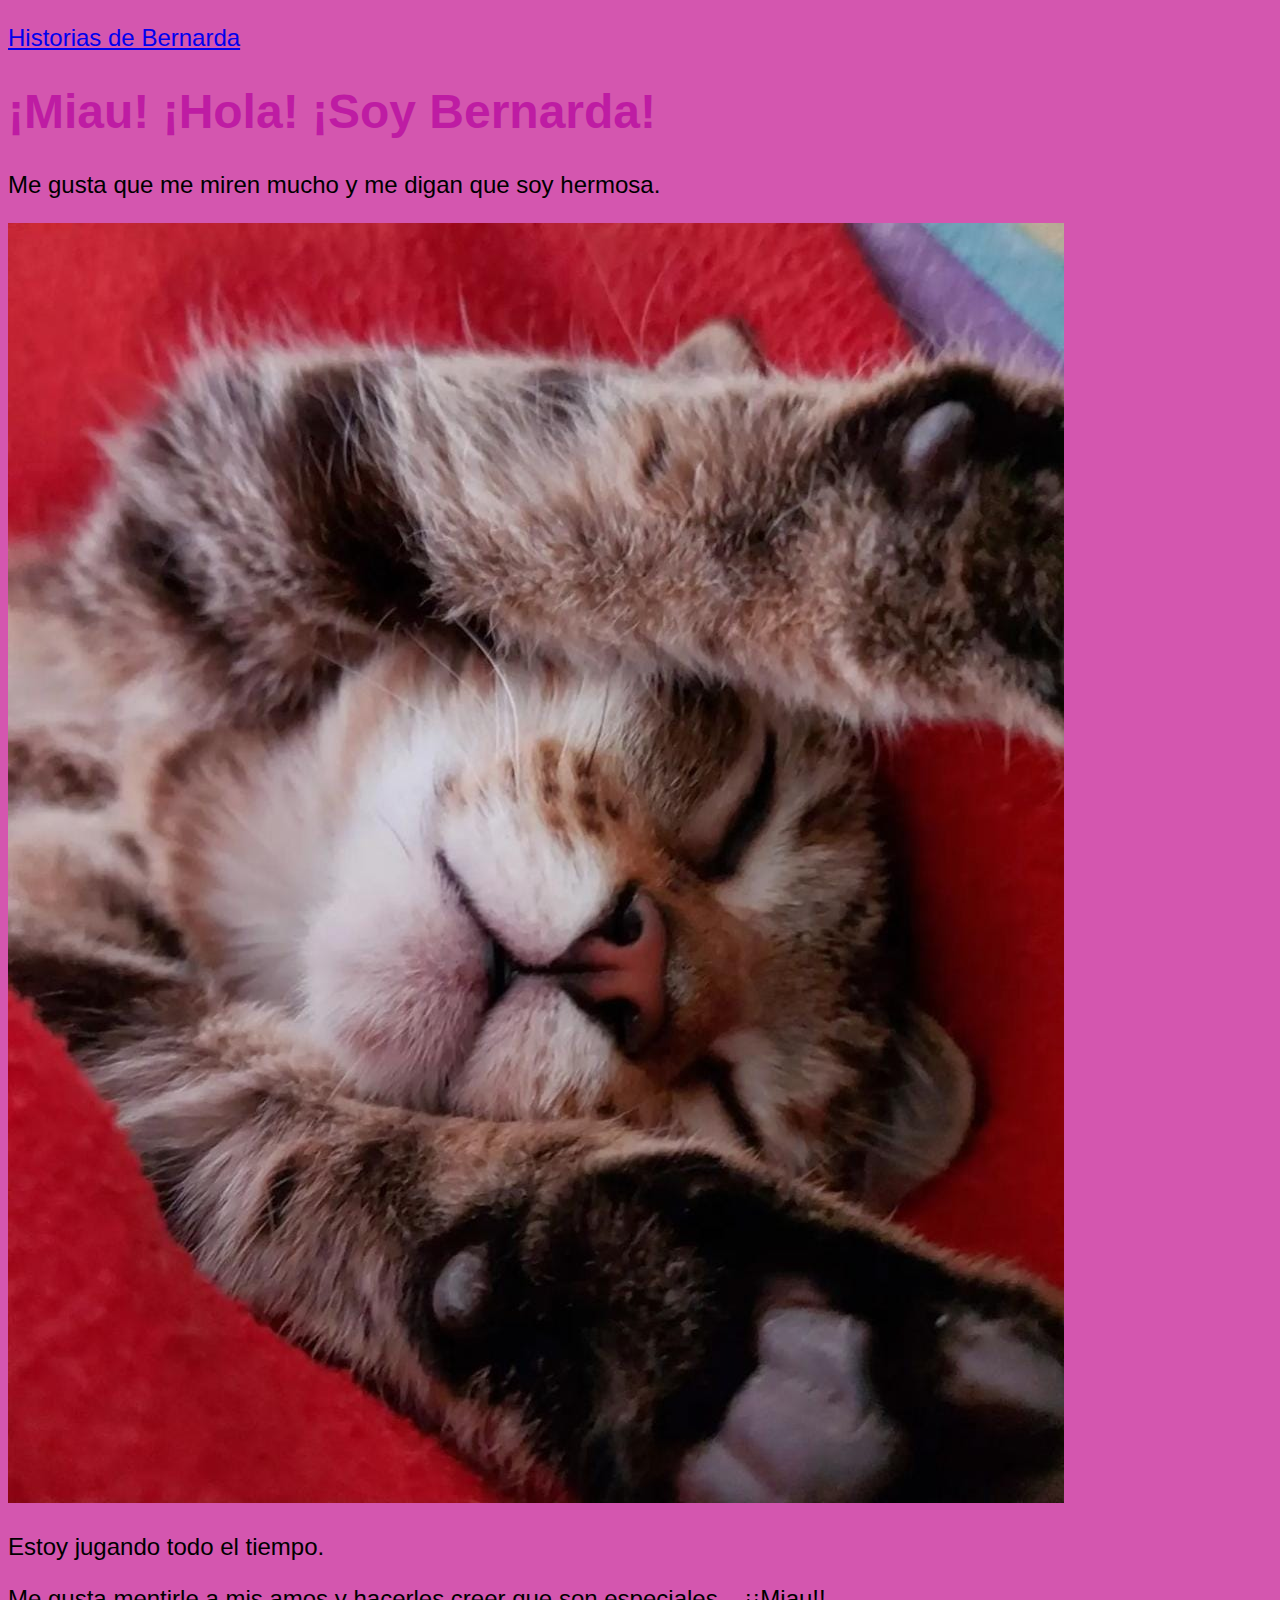
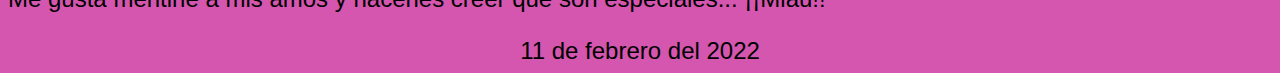
<file: index.html>
<!DOCTYPE html>
<html lang="es">
<head>
    <meta charset="UTF-8">
    <meta http-equiv="X-UA-Compatible" content="IE=edge">
    <meta name="viewport" content="width=device-width, initial-scale=1.0">
    <title>Principal</title> 
    <link rel="stylesheet" href="style.css"> 

</head>
<body>
    <header>
        <p> <a href="Bernarda.html" target="_blank" >Historias de Bernarda </a> </p>
    </header>
    <main> 
        <head>
            <h1 class="uno1"> ¡Miau! ¡Hola! ¡Soy Bernarda!
            </h1> 
        </head>
       
        <p> Me gusta que me miren mucho y me digan que soy hermosa. </p>
            <img class="gato" src="soybernarda1.jpeg">
            <p> Estoy jugando todo el tiempo.</p>
            <p>Me gusta mentirle a mis amos y hacerles creer que son especiales... ¡¡Miau!! </p>
        
    </main> 
    <footer>
        <center> 11 de febrero del 2022 </center>
    </footer>
</body>
</html>
</file>
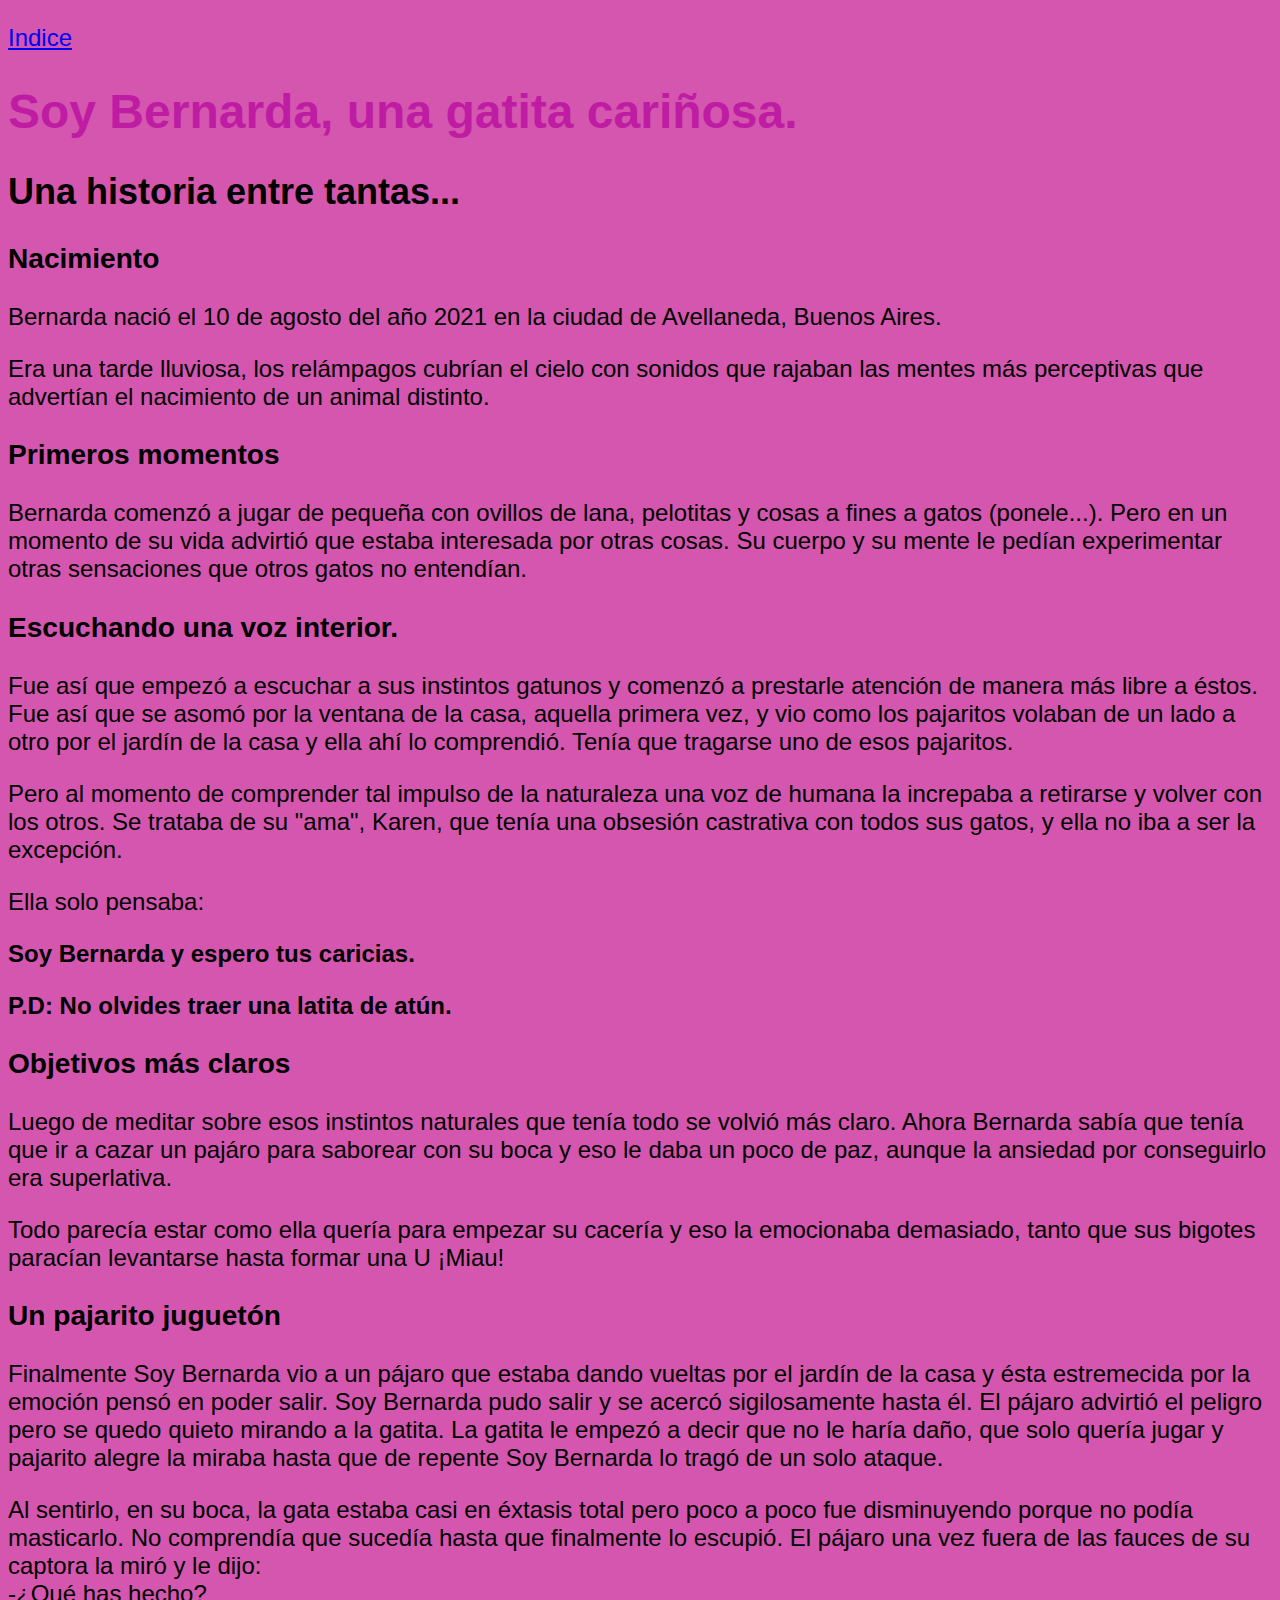
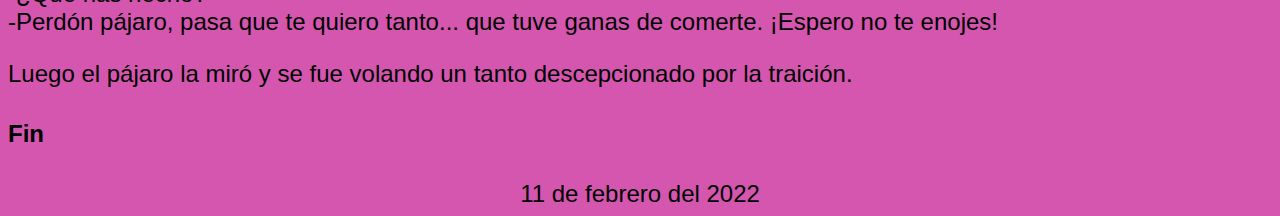
<file: Bernarda.html>
<!DOCTYPE html>
<html lang="es">
<head>
    <meta charset="UTF-8">
    <meta http-equiv="X-UA-Compatible" content="IE=edge">
    <meta name="viewport" content="width=device-width, initial-scale=1.0">
    <title>Bernarda</title> 
    <link rel="stylesheet" href="style.css">

</head>
<body>
    <header> 
    
            <p> <a href="index.html" target="_blank" > Indice  </a>   </p>         
        
    </header>
    <main>
        <h1 class="uno1"> 
            Soy Bernarda, una gatita cariñosa.
        </h1>
        <h2>Una historia entre tantas...</h2>
<article>
    <h3> Nacimiento </h3>
    <p>Bernarda nació el 10 de agosto del año 2021 en la ciudad de Avellaneda, Buenos Aires.</p> 
    <p>Era una tarde lluviosa, los relámpagos 
        cubrían el cielo con sonidos que rajaban las mentes más perceptivas que advertían el nacimiento de un animal distinto. 
    </p>
</article>
<article>
    <h3> Primeros momentos</h3>

    <p>Bernarda comenzó a jugar de pequeña con ovillos de lana, pelotitas y cosas a fines a gatos (ponele...).
    Pero en un momento de su vida advirtió que estaba interesada por otras cosas. 
        Su cuerpo y su mente  le pedían experimentar otras sensaciones que otros gatos no entendían. </p>
</article> 
<article>
    <h3>Escuchando una voz interior.</h3>
    <p>
        Fue así que empezó a escuchar a sus instintos gatunos y comenzó a prestarle atención de manera más libre a éstos. 
        Fue así que se asomó por la ventana de la casa, aquella primera vez, y vio como los pajaritos volaban de un lado a otro por el jardín de la casa y ella ahí lo comprendió. Tenía que tragarse uno de esos pajaritos. 
    </p>
    <p>
        Pero al momento de comprender tal impulso de la naturaleza una voz de humana la increpaba a retirarse y volver con los otros. Se trataba de su "ama", Karen, que tenía una obsesión castrativa con todos sus gatos, y ella no iba a ser la excepción. 
        <p>Ella solo pensaba:</p>
        <p> <b>  Soy Bernarda y espero tus caricias. </b> </p> 
        <p> <b>P.D: No olvides traer una latita de atún. </b> </p>
    </p>
</article>
<article>
    <h3> Objetivos más claros  </h3>
    <p> Luego de meditar sobre esos instintos naturales que tenía todo se volvió más claro. Ahora Bernarda sabía que tenía que ir a cazar un pajáro para saborear con su boca y eso le daba un poco de paz, aunque la ansiedad por conseguirlo era superlativa.</p>
    <p>Todo parecía estar como ella quería para empezar su cacería y eso la emocionaba demasiado, tanto que sus bigotes paracían levantarse hasta formar una U ¡Miau! </p>
</article>
<article>
    <h3>Un pajarito juguetón</h3> 
    <p>Finalmente Soy Bernarda vio a un pájaro que estaba dando vueltas por el jardín de la casa y ésta estremecida por la emoción pensó en poder salir. Soy Bernarda pudo salir y se acercó sigilosamente hasta él. El pájaro advirtió el peligro pero se quedo quieto mirando a la gatita. La gatita le empezó a decir que no le haría daño, que solo quería jugar y pajarito alegre la miraba hasta que de repente Soy Bernarda lo tragó de un solo ataque.</p>
    <p>Al sentirlo, en su boca, la gata estaba casi en éxtasis total pero poco a poco fue disminuyendo porque no podía masticarlo. No comprendía que sucedía hasta que finalmente lo escupió. El pájaro una vez fuera de las fauces de su captora la miró y le dijo: <br>
    -¿Qué has hecho? <br> -Perdón pájaro, pasa que te quiero tanto... que tuve ganas de comerte. ¡Espero no te enojes! </p>
    <p> Luego el pájaro la miró y se fue volando un tanto descepcionado por la traición.</p>
    <h4> Fin </h4>
</article>
    </main> 
    <footer>
        <center> 11 de febrero del 2022 </center>
    </footer>
    
</body>
</html>
</file>
<file: style.css>
body {
    background-color: rgb(212, 86, 175);
    font-family: Arial, Helvetica, sans-serif;
    font-size: x-large;
    font-style: initial;
} 
.uno1 { 
    color: rgb(190, 28, 163);
}
</file>
